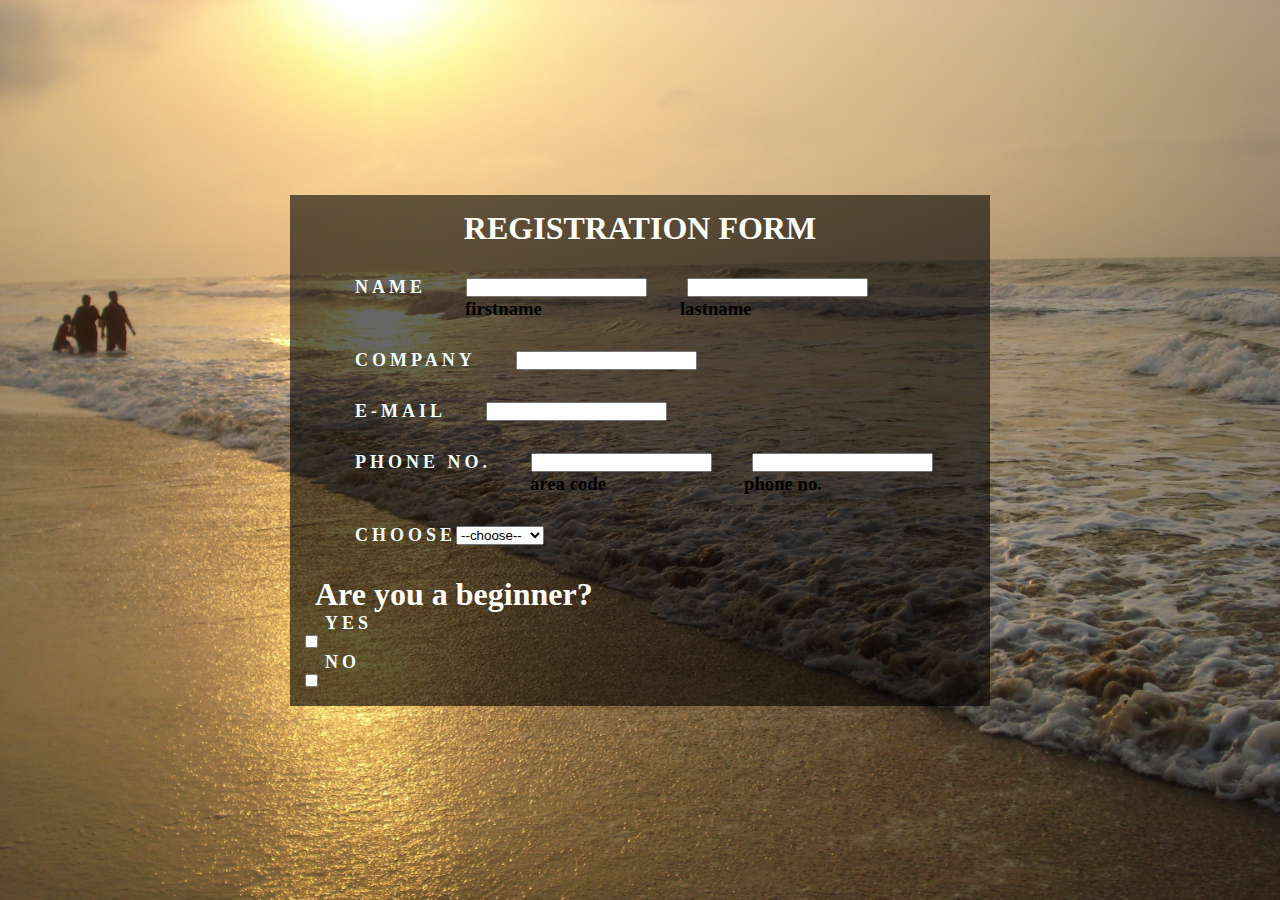
<file: index.html>
<!DOCTYPE html>
<html lang="en">
<head>
    <meta charset="UTF-8">
    <meta http-equiv="X-UA-Compatible" content="IE=edge">
    <meta name="viewport" content="width=device-width, initial-scale=1.0">
    <title>Document</title>
    <link rel="stylesheet" href="style.css">

</head>
<body>
    <form>
        <h1>REGISTRATION FORM</h1>
        <div class="first_1">
            <h2 class="names">NAME</h2>
            <input type="text" name="fname">
            <input type="text" name="mname">
        </div>
        <div class="first_2A">
            <h3>firstname</h3>
            <h3 id="last">lastname</h3>
        </div>
        <div class="first_1">
            <h2 class="names">COMPANY</h2>
            <input  type="text"name="comp">
        </div>
        <div class="first_1">
            <h2 class="names">E-MAIL</h2>
            <input type="text"name="email">
        </div>
        <div class="first_1">
            <h2 class="names">PHONE NO.</h2>
            <input type="text">
            <input type="text">
        </div>
        <div class="first_2B">
            <h3>area code</h3>
            <h3 id="phone">phone no.</h3>
        </div>
        <div class="first_1">
            <h2 class="names">CHOOSE </h2>
            <select name="sports" id="sports">
                <option value="">--choose--</option>
                <option value="">cycling</option>
                <option value="">paragliding</option>
                <option value="">surfing</option>
                <option value="">boating</option>
            </select>
        </div>
    <label for="beginner"><h1>Are you a beginner?</h1></label>
        <h2 class="names">YES</h2>
        <input type="checkbox" value="ans">
        <h2 class="names">NO</h2>
        <input type="checkbox" value="ans">
            

</body>
</html>
</file>
<file: style.css>
*{
    margin: 0;
    padding: 0;
    box-sizing: border-box;
}

body{
    background-image: url(./beach_sunrise_beautiful_beaches.jpg);
    background-repeat: no-repeat;
    background-size: cover;
    display:flex ;
    align-items: center;
    height: 100vh;
    justify-content: center;
}
form{
    width: 700px;
    background-color: rgba(0, 0, 0, 0.6);
    padding: 15px;
    
    
}

.names{
    font-size: large;
    letter-spacing: 4px;
    margin-left: 20px;
    color: azure;
    

}
.first_1{
    display: flex;
    align-items: center;
    margin-left: 30px;
    margin-top: 30px;

}
.first_2A{
    display: flex;
    margin-left: 160px;
    }

.first_2B{
        display: flex;
        margin-left: 225px;
        }
h1{
    display: flex;
    justify-content: space-around;
    color: rgb(255, 255, 250);
}
.first_1 input{
    display: flex;
    margin-left: 40px;
    outline: none;

}
#last {
   display: flex;
    margin-left: 138px;
}
#phone{
    display: flex;
     margin-left: 138px;
 }
 label{
     display: flex;
     margin-top: 30px;
     color: beige;
     margin-left: 10px;

 }
</file>
